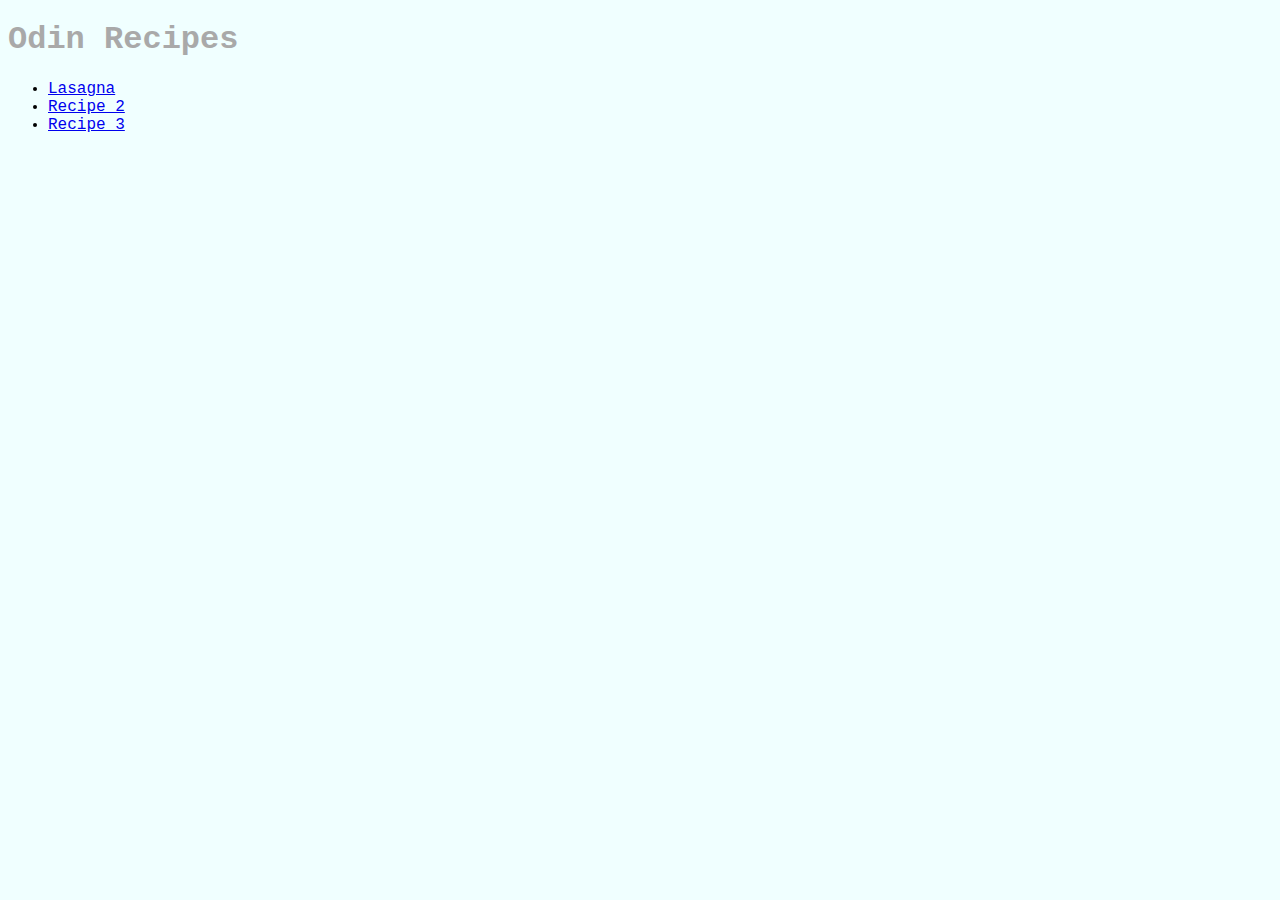
<file: index.html>
<!DOCTYPE html>
<html lang="en">
<head>
    <meta charset="UTF-8">
    <meta name="viewport" content="width=device-width, initial-scale=1.0">
    <link rel="stylesheet" href="styles.css"/>
    <title>Odin Recipes</title>
</head>
<body>
    <h1>Odin Recipes</h1>
    <ul>
        <li><a href="recipes/lasagna.html" target="_blank" rel="noopener noreferrer">Lasagna</a></li>
        <li><a href="recipes/recipe2.html" target="_blank" rel="noopener noreferrer">Recipe 2</a></li>
        <li><a href="recipes/recipe3.html" target="_blank" rel="noopener noreferrer">Recipe 3</a></li>
    </ul>
</body>
</html>
</file>
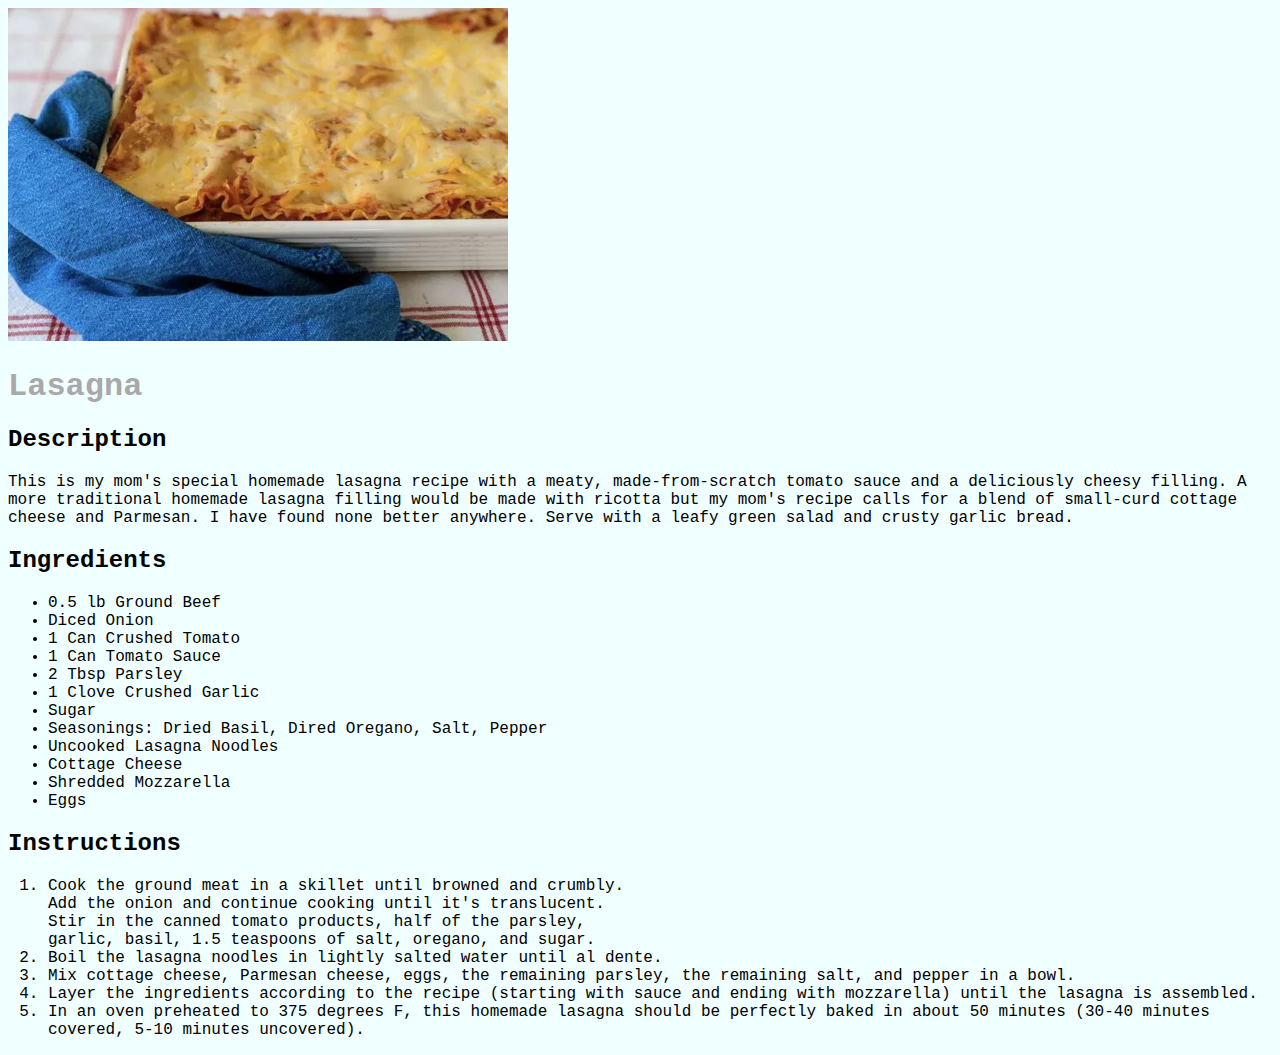
<file: recipes/lasagna.html>
<!DOCTYPE html>
<html lang="en">
<head>
    <meta charset="UTF-8">
    <meta name="viewport" content="width=device-width, initial-scale=1.0">
    <link rel="stylesheet" href="../styles.css"/>
    <title>Lasagna</title>
</head>
<body>
    <img src="../img/lasagna.webp">
    <h1>Lasagna</h1>
        <h2>Description</h2>
            <p>
                This is my mom's special homemade lasagna recipe with a meaty, 
                made-from-scratch tomato sauce and a deliciously cheesy filling. 
                A more traditional homemade lasagna filling would be made with 
                ricotta but my mom's recipe calls for a blend of small-curd cottage 
                cheese and Parmesan. I have found none better anywhere. Serve with a
                leafy green salad and crusty garlic bread.
            </p>
        <h2>Ingredients</h3>
            <ul>
                <li>0.5 lb Ground Beef</li>
                <li>Diced Onion</li>
                <li>1 Can Crushed Tomato</li>
                <li>1 Can Tomato Sauce</li>
                <li>2 Tbsp Parsley</li>
                <li>1 Clove Crushed Garlic</li>
                <li>Sugar</li>
                <li>Seasonings: Dried Basil, Dired Oregano, Salt, Pepper</li>
                <li>Uncooked Lasagna Noodles</li>
                <li>Cottage Cheese</li>
                <li>Shredded Mozzarella</li>
                <li>Eggs</li>
            </ul>
        <h2>Instructions</h2>
            <ol>
                <li>Cook the ground meat in a skillet until browned and crumbly. <br>
                    Add the onion and continue cooking until it's translucent. <br>
                    Stir in the canned tomato products, half of the parsley, <br>
                    garlic, basil, 1.5 teaspoons of salt, oregano, and sugar.</li>
                <li>Boil the lasagna noodles in lightly salted water until al dente.</li>
                <li>Mix cottage cheese, Parmesan cheese, eggs, the remaining parsley, the remaining salt, and pepper in a bowl.</li>
                <li>Layer the ingredients according to the recipe (starting with sauce and ending with mozzarella) until the lasagna is assembled.</li>
                <li>In an oven preheated to 375 degrees F, this homemade lasagna should be perfectly baked in about 50 minutes (30-40 minutes covered, 5-10 minutes uncovered).</li>
            </ol>
</body>
</html>
</file>
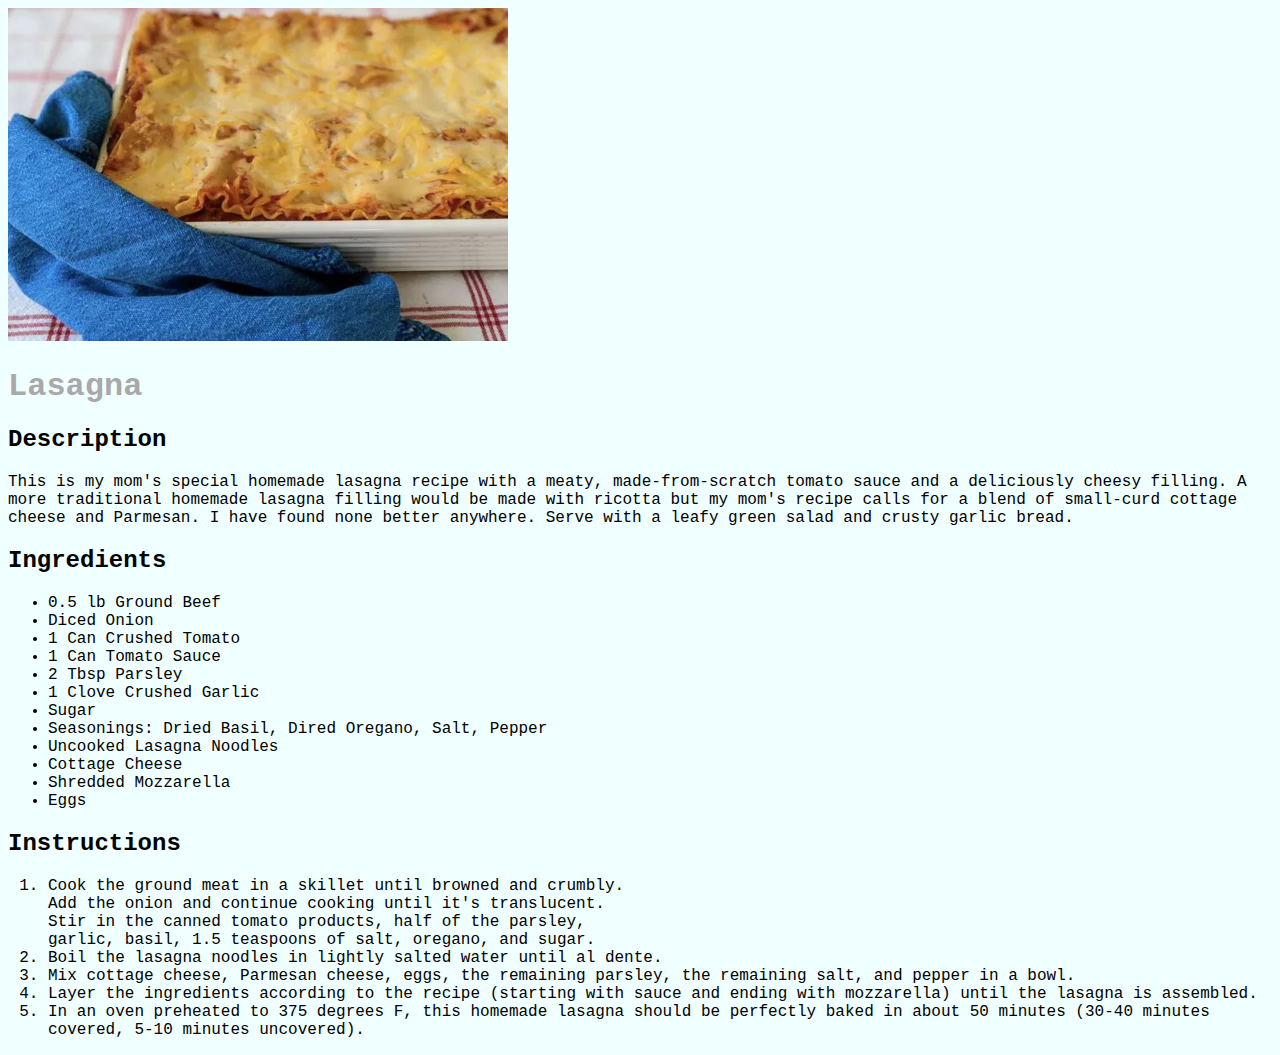
<file: recipes/recipe2.html>
<!DOCTYPE html>
<html lang="en">
<head>
    <meta charset="UTF-8">
    <meta name="viewport" content="width=device-width, initial-scale=1.0">
    <link rel="stylesheet" href="../styles.css"/>
    <title>Recipe 2</title>
</head>
<body>
    <img src="../img/lasagna.webp">
    <h1>Lasagna</h1>
        <h2>Description</h2>
            <p>
                This is my mom's special homemade lasagna recipe with a meaty, 
                made-from-scratch tomato sauce and a deliciously cheesy filling. 
                A more traditional homemade lasagna filling would be made with 
                ricotta but my mom's recipe calls for a blend of small-curd cottage 
                cheese and Parmesan. I have found none better anywhere. Serve with a
                leafy green salad and crusty garlic bread.
            </p>
        <h2>Ingredients</h3>
            <ul>
                <li>0.5 lb Ground Beef</li>
                <li>Diced Onion</li>
                <li>1 Can Crushed Tomato</li>
                <li>1 Can Tomato Sauce</li>
                <li>2 Tbsp Parsley</li>
                <li>1 Clove Crushed Garlic</li>
                <li>Sugar</li>
                <li>Seasonings: Dried Basil, Dired Oregano, Salt, Pepper</li>
                <li>Uncooked Lasagna Noodles</li>
                <li>Cottage Cheese</li>
                <li>Shredded Mozzarella</li>
                <li>Eggs</li>
            </ul>
        <h2>Instructions</h2>
            <ol>
                <li>Cook the ground meat in a skillet until browned and crumbly. <br>
                    Add the onion and continue cooking until it's translucent. <br>
                    Stir in the canned tomato products, half of the parsley, <br>
                    garlic, basil, 1.5 teaspoons of salt, oregano, and sugar.</li>
                <li>Boil the lasagna noodles in lightly salted water until al dente.</li>
                <li>Mix cottage cheese, Parmesan cheese, eggs, the remaining parsley, the remaining salt, and pepper in a bowl.</li>
                <li>Layer the ingredients according to the recipe (starting with sauce and ending with mozzarella) until the lasagna is assembled.</li>
                <li>In an oven preheated to 375 degrees F, this homemade lasagna should be perfectly baked in about 50 minutes (30-40 minutes covered, 5-10 minutes uncovered).</li>
            </ol>
</body>
</html>
</file>
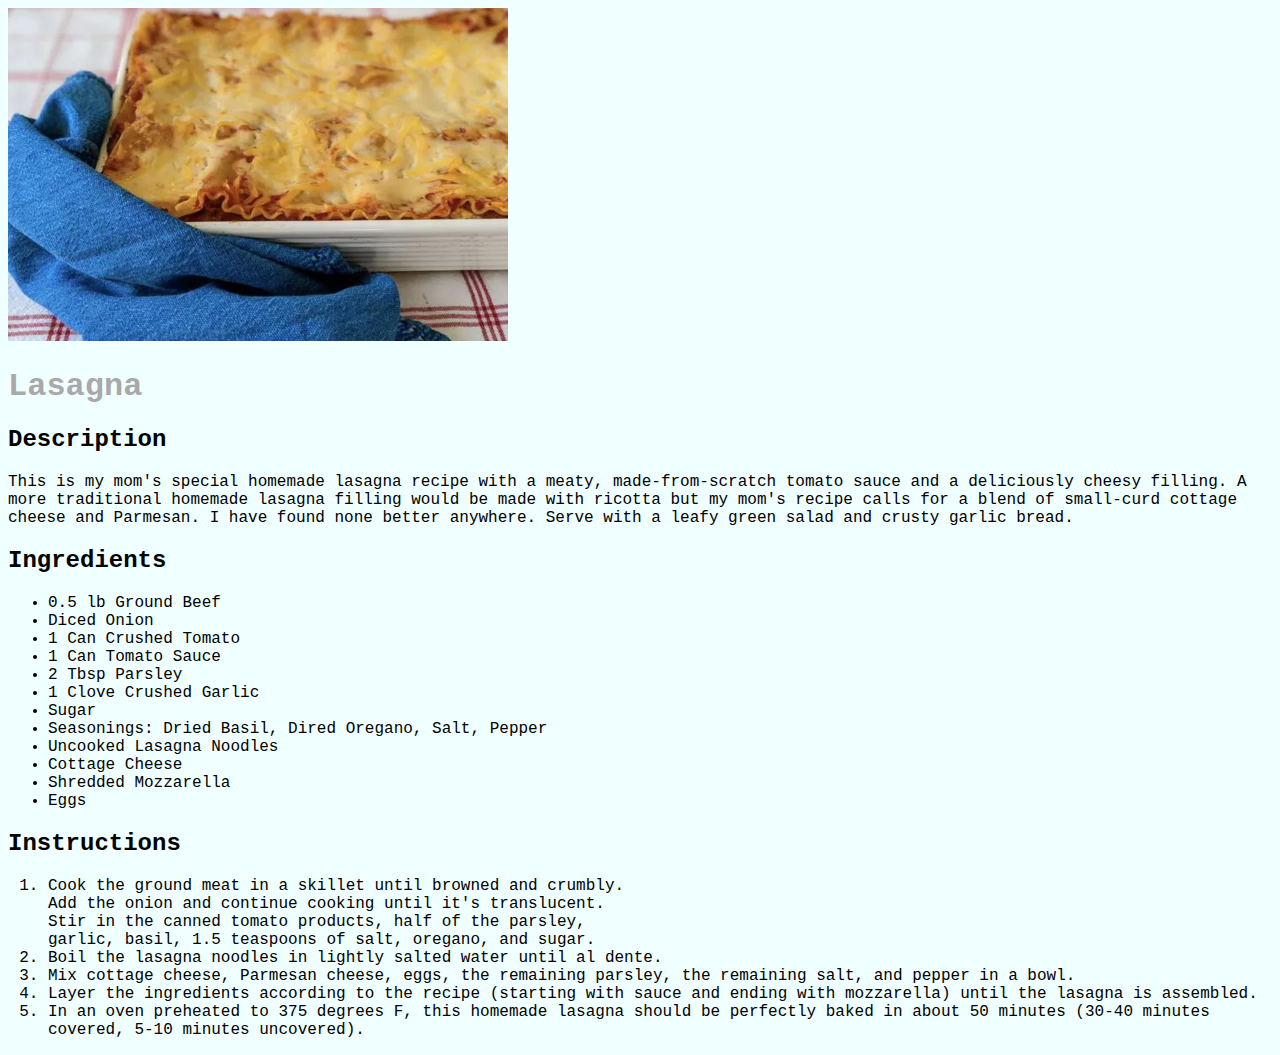
<file: recipes/recipe3.html>
<!DOCTYPE html>
<html lang="en">
<head>
    <meta charset="UTF-8">
    <meta name="viewport" content="width=device-width, initial-scale=1.0">
    <link rel="stylesheet" href="../styles.css"/>
    <title>Recipe 3</title>
</head>
<body>
    <img src="../img/lasagna.webp">
    <h1>Lasagna</h1>
        <h2>Description</h2>
            <p>
                This is my mom's special homemade lasagna recipe with a meaty, 
                made-from-scratch tomato sauce and a deliciously cheesy filling. 
                A more traditional homemade lasagna filling would be made with 
                ricotta but my mom's recipe calls for a blend of small-curd cottage 
                cheese and Parmesan. I have found none better anywhere. Serve with a
                leafy green salad and crusty garlic bread.
            </p>
        <h2>Ingredients</h3>
            <ul>
                <li>0.5 lb Ground Beef</li>
                <li>Diced Onion</li>
                <li>1 Can Crushed Tomato</li>
                <li>1 Can Tomato Sauce</li>
                <li>2 Tbsp Parsley</li>
                <li>1 Clove Crushed Garlic</li>
                <li>Sugar</li>
                <li>Seasonings: Dried Basil, Dired Oregano, Salt, Pepper</li>
                <li>Uncooked Lasagna Noodles</li>
                <li>Cottage Cheese</li>
                <li>Shredded Mozzarella</li>
                <li>Eggs</li>
            </ul>
        <h2>Instructions</h2>
            <ol>
                <li>Cook the ground meat in a skillet until browned and crumbly. <br>
                    Add the onion and continue cooking until it's translucent. <br>
                    Stir in the canned tomato products, half of the parsley, <br>
                    garlic, basil, 1.5 teaspoons of salt, oregano, and sugar.</li>
                <li>Boil the lasagna noodles in lightly salted water until al dente.</li>
                <li>Mix cottage cheese, Parmesan cheese, eggs, the remaining parsley, the remaining salt, and pepper in a bowl.</li>
                <li>Layer the ingredients according to the recipe (starting with sauce and ending with mozzarella) until the lasagna is assembled.</li>
                <li>In an oven preheated to 375 degrees F, this homemade lasagna should be perfectly baked in about 50 minutes (30-40 minutes covered, 5-10 minutes uncovered).</li>
            </ol>
</body>
</html>
</file>
<file: styles.css>
html {
    background-color:azure;
    font-family: 'Courier New', Courier, monospace;
}

h1 {
    color:darkgray;
    
}

img {
    height: auto;
    width: 500px;
}
</file>
